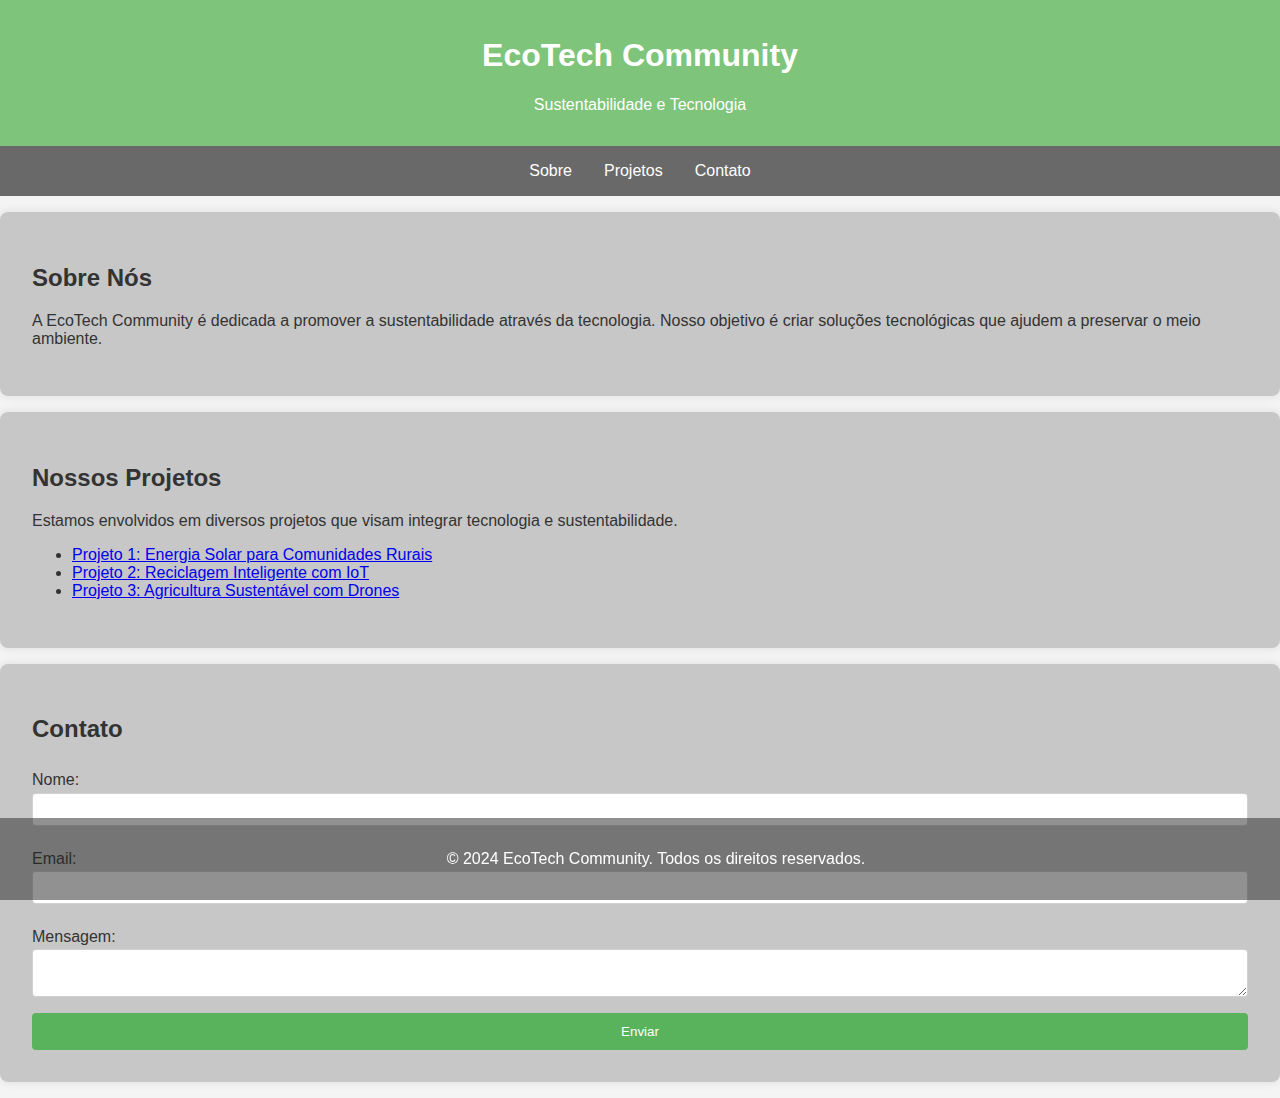
<file: Index.html>
<!DOCTYPE html>
<html lang="pt-br">
<head>
    <meta charset="UTF-8">
    <meta name="viewport" content="width=device-width, initial-scale=1.0">
    <title>EcoTech Community: Sustentabilidade e Tecnologia</title>
    <link rel="stylesheet" href="Stylos.css">
</head>
<body>
    <header>
        <h1>EcoTech Community</h1>
        <p>Sustentabilidade e Tecnologia</p>
    </header>
    <nav>
        <ul>
            <li><a href="#about">Sobre</a></li>
            <li><a href="#projects">Projetos</a></li>
            <li><a href="#contact">Contato</a></li>
        </ul>
    </nav>
    <section id="about">
        <h2>Sobre Nós</h2>
        <p>A EcoTech Community é dedicada a promover a sustentabilidade através da tecnologia. Nosso objetivo é criar soluções tecnológicas que ajudem a preservar o meio ambiente.</p>
    </section>
    <section id="projects">
        <h2>Nossos Projetos</h2>
        <p>Estamos envolvidos em diversos projetos que visam integrar tecnologia e sustentabilidade.</p>
        <ul>
            <li><a href="Energiasolar/EnergiaSolar.html">Projeto 1: Energia Solar para Comunidades Rurais</a></li>
            <li><a href="projects/reciclagem-inteligente.html">Projeto 2: Reciclagem Inteligente com IoT</a></li>
            <li><a href="projects/agricultura-sustentavel.html">Projeto 3: Agricultura Sustentável com Drones</a></li>
        </ul>
    </section>
    <section id="contact">
        <h2>Contato</h2>
        <form id="contact-form">
            <label for="name">Nome:</label>
            <input type="text" id="name" name="name" required>
            <label for="email">Email:</label>
            <input type="email" id="email" name="email" required>
            <label for="message">Mensagem:</label>
            <textarea id="message" name="message" required></textarea>
            <button type="submit">Enviar</button>
        </form>
    </section>
    <footer>
        <p>&copy; 2024 EcoTech Community. Todos os direitos reservados.</p>
    </footer>
    <script src="Serve.js"></script>
</body>
</html>
</file>
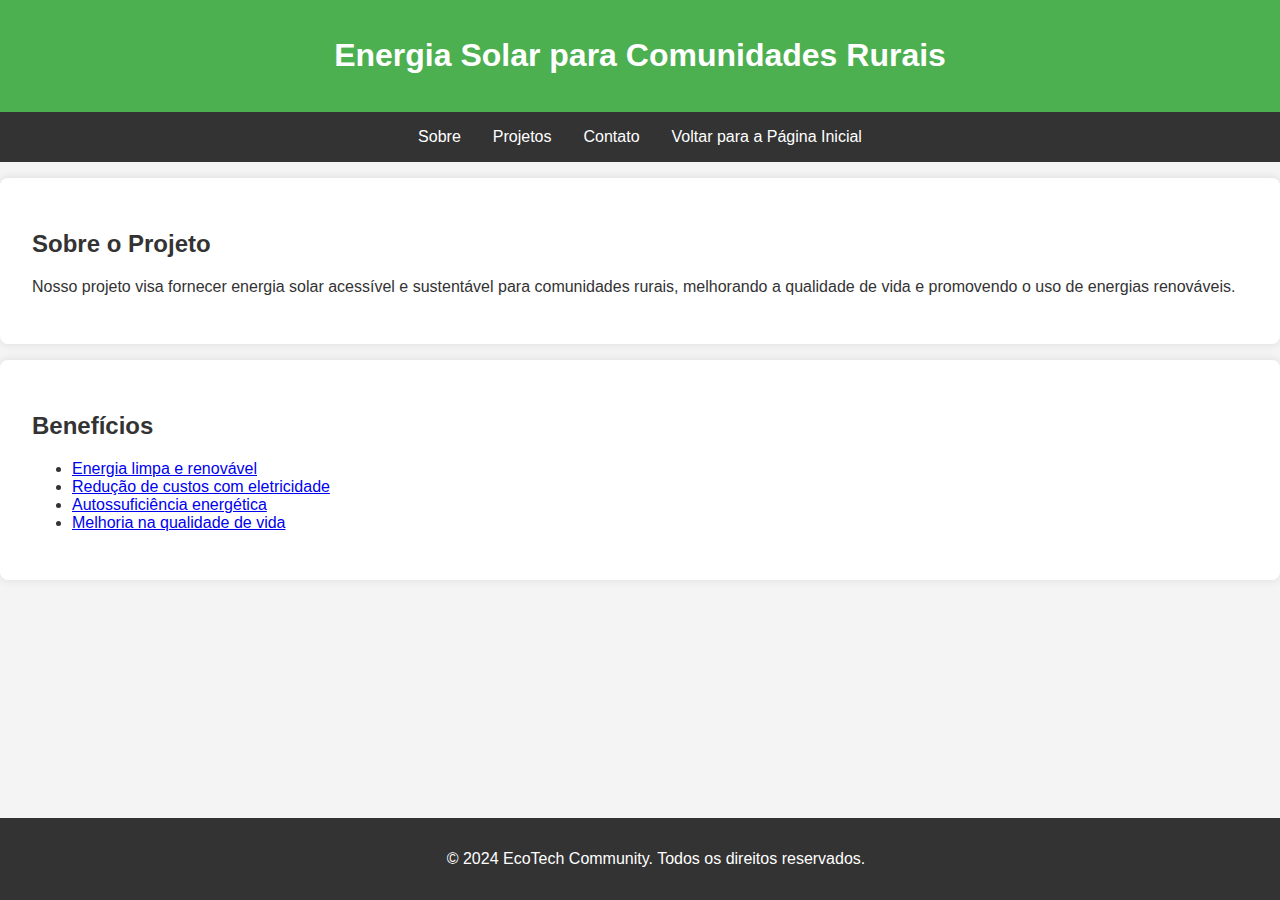
<file: Energiasolar/EnergiaSolar.html>
<!DOCTYPE html>
<html lang="pt-br">
<head>
    <meta charset="UTF-8">
    <meta name="viewport" content="width=device-width, initial-scale=1.0">
    <title>Projeto: Energia Solar para Comunidades Rurais</title>
    <link rel="stylesheet" href="style.css">
</head>
<body>
    <header>
        <h1>Energia Solar para Comunidades Rurais</h1>
    </header>
    <nav>
        <ul>
            <li><a href="../index.html#about">Sobre</a></li>
            <li><a href="../index.html#projects">Projetos</a></li>
            <li><a href="../index.html#contact">Contato</a></li>
            <li><a href="../index.html">Voltar para a Página Inicial</a></li>
        </ul>
    </nav>
    <section>
        <h2>Sobre o Projeto</h2>
        <p>Nosso projeto visa fornecer energia solar acessível e sustentável para comunidades rurais, melhorando a qualidade de vida e promovendo o uso de energias renováveis.</p>
    </section>
    <section>
        <h2>Benefícios</h2>
        <ul>
            <li><a href="energia-limpa.html">Energia limpa e renovável</a></li>
            <li><a href="reducao-custos.html">Redução de custos com eletricidade</a></li>
            <li><a href="autossuficiencia.html">Autossuficiência energética</a></li>
            <li><a href="qualidade-vida.html">Melhoria na qualidade de vida</a></li>
        </ul>
    </section>
    <footer>
        <p>&copy; 2024 EcoTech Community. Todos os direitos reservados.</p>
    </footer>
</body>
</html>
</file>
<file: Stylos.css>
body {
    font-family: Arial, sans-serif;
    margin: 0;
    padding: 0;
    background-color: #f4f4f4;
    color: #333;
    background-image: url('C:\\Users\\Renato\\meu-site\\FUNDO.Webp');
    background-size: cover;
    background-position: center;
    background-repeat: no-repeat;
}

header {
    background-color: rgba(75, 175, 70, 0.7); /* 90% de opacidade */
    color: white;
    padding: 1rem;
    text-align: center;
}

nav {
    background-color: rgba(45, 45, 45, 0.7); /* 90% de opacidade */
    overflow: hidden;
}

nav ul {
    list-style: none;
    padding: 0;
    margin: 0;
    display: flex;
    justify-content: center;
}

nav ul li {
    margin: 0;
}

nav ul li a {
    color: white;
    padding: 1rem;
    display: block;
    text-align: center;
    text-decoration: none;
}

nav ul li a:hover {
    background-color: rgba(95, 95, 95, 0.7); /* 90% de opacidade */
}

section {
    padding: 2rem;
    margin: 1rem 0;
    background-color: rgba(180, 180, 180, 0.7); /* 90% de opacidade */
    border-radius: 8px;
    box-shadow: 0 0 10px rgba(0, 0, 0, 0.1);
}

footer {
    background-color: rgba(35, 35, 35, 0.5); /* 90% de opacidade */
    color: white;
    text-align: center;
    padding: 1rem;
    position: fixed;
    bottom: 0;
    width: 100%;
}

form {
    display: flex;
    flex-direction: column;
}

form label {
    margin: 0.5rem 0 0.2rem;
}

form input, form textarea {
    padding: 0.5rem;
    margin-bottom: 1rem;
    border: 1px solid rgba(204, 204, 204, 0.9); /* 90% de opacidade */
    border-radius: 4px;
}

form button {
    padding: 0.7rem;
    background-color: rgba(76, 175, 80, 0.9); /* 90% de opacidade */
    color: white;
    border: none;
    border-radius: 4px;
    cursor: pointer;
}

form button:hover {
    background-color: rgba(69, 160, 73, 0.9); /* 90% de opacidade */
}
</file>
<file: Energiasolar/style.css>
body {
    font-family: Arial, sans-serif;
    margin: 0;
    padding: 0;
    background-color: #f4f4f4;
    color: #333;
}

header {
    background-color: #4CAF50;
    color: white;
    padding: 1rem;
    text-align: center;
}

nav {
    background-color: #333;
    overflow: hidden;
}

nav ul {
    list-style: none;
    padding: 0;
    margin: 0;
    display: flex;
    justify-content: center;
}

nav ul li {
    margin: 0;
}

nav ul li a {
    color: white;
    padding: 1rem;
    display: block;
    text-align: center;
    text-decoration: none;
}

nav ul li a:hover {
    background-color: #575757;
}

section {
    padding: 2rem;
    margin: 1rem 0;
    background-color: white;
    border-radius: 8px;
    box-shadow: 0 0 10px rgba(0,0,0,0.1);
}

footer {
    background-color: #333;
    color: white;
    text-align: center;
    padding: 1rem;
    position: fixed;
    bottom: 0;
    width: 100%;
}

form {
    display: flex;
    flex-direction: column;
}

form label {
    margin: 0.5rem 0 0.2rem;
}

form input, form textarea {
    padding: 0.5rem;
    margin-bottom: 1rem;
    border: 1px solid #ccc;
    border-radius: 4px;
}

form button {
    padding: 0.7rem;
    background-color: #4CAF50;
    color: white;
    border: none;
    border-radius: 4px;
    cursor: pointer;
}

form button:hover {
    background-color: #45a049;
}
</file>
